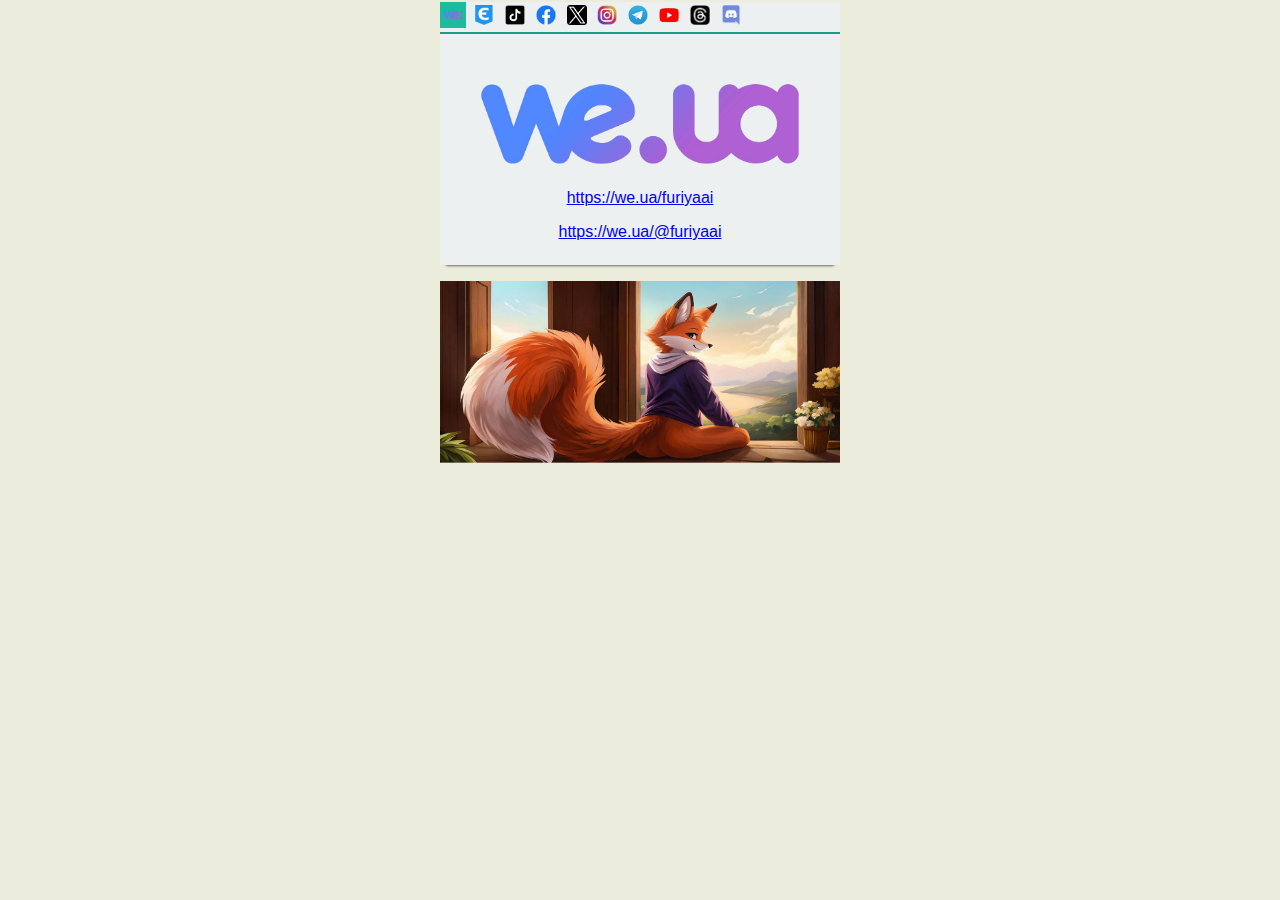
<file: index.html>
<html>
<head>
<title>Furiya AI</title>
<!-- mobile -->
<meta name="viewport" content="width=device-width,initial-scale=1"/>
<!-- <meta name="description" content="Описание"> - Опис для Інтернету -->
<meta name="keywords" content="Furiya AI, FuriyaAI">
<!-- favicon -->
<link rel="apple-touch-icon" sizes="180x180" href="/apple-touch-icon.png">
<link rel="icon" type="image/png" sizes="32x32" href="/favicon-32x32.png">
<link rel="icon" type="image/png" sizes="192x192" href="/android-chrome-192x192.png">
<link rel="icon" type="image/png" sizes="16x16" href="/favicon-16x16.png">
<link rel="manifest" href="/site.webmanifest">
<link rel="mask-icon" href="/safari-pinned-tab.svg" color="#2855bf">
<meta name="apple-mobile-web-app-title" content="Furiya AI">
<meta name="application-name" content="Furiya AI">
<meta name="msapplication-TileColor" content="#2855bf">
<meta name="msapplication-TileImage" content="/mstile-144x144.png">
<meta name="theme-color" content="#ffffff">
<!-- carousel -->
<link href="https://furiyaai.github.io/widget-carousel/css/style.css" rel="stylesheet" type="text/css">
<script src="https://furiyaai.github.io/widget-carousel/js/content.js"></script>
<script src="https://furiyaai.github.io/widget-carousel/js/jquery.min.js"></script>
<script src="https://furiyaai.github.io/widget-carousel/js/rendered-js.js"></script>
</head>
<body>
    <!-- kontent -->
 <div class="biruTabsBox" style="width: 100%;">
  <div id="biruTabs2" class="biruTab has-tabs" style="overflow: hidden; width: 100%; height: 186px;">
    <ul style="width: 300%; position: relative; left: 0%; height: 186px;">
     <!-- we.ua -->
      <li style="width: 33.3333%;">
        <div class="tabCaption">
         <br>
          <p><img src="https://furiyaai.github.io/widget-carousel/img/logo/logo_we.png" width="350" height="97" alt="" style="display: block; margin-left: auto; margin-right: auto;" /></p>
          <p style="text-align: center;"><a href="https://we.ua/furiyaai" target="_blank" rel="noopener" title="https://we.ua/furiyaai">https://we.ua/furiyaai</a></p>
          <p style="text-align: center;"><a href="https://we.ua/@furiyaai" target="_blank" rel="noopener" title="https://we.ua/@furiyaai">https://we.ua/@furiyaai</a></p>
        </div>
      </li>
     
      <!-- eSvoe -->
      <li style="width: 33.3333%;">
        <div class="tabCaption">
          <div class="txt2">
               <a href="https://esvoe.com/furiyaai">https://esvoe.com/furiyaai/</a>
              </div> 
              <iframe src="https://furiyaai.github.io/widget-carousel/iframe/esvoe/" width="385" height="455"></iframe>
        </div>
      </li>
     
       <!-- tiktok -->
     <li style="width: 33.3333%;">
        <div class="tabCaption">
          <div class="txt2">
           <a href="https://tiktok.com/@furiyaai">https://tiktok.com/@furiyaai</a>
          </div>
          <blockquote class="tiktok-embed" cite="https://www.tiktok.com/@furiyaai" data-unique-id="furiyaai" data-embed-type="creator" style="width: 385"; "text-align: center; > <section> <a target="_blank" href="https://www.tiktok.com/@furiyaai?refer=creator_embed">@furiyaai</a> </section> </blockquote> <script async src="https://www.tiktok.com/embed.js"></script>
        </div>
      </li>

       <!-- fb -->
     <li style="width: 33.3333%;">
        <div class="tabCaption">
          <div class="txt2">
           <a href="https://facebook.com/furiyaai">https://facebook.com/furiyaai</a> <a href="https://fb.com/groups/furiyaai">https://fb.com/groups/furiyaai</a>
          </div> 
       <iframe src="https://www.facebook.com/plugins/page.php?href=https%3A%2F%2Fwww.facebook.com%2Ffuriyaai&tabs=timeline%2Cevents%2Cmessages&width=385&height=505&small_header=false&adapt_container_width=true&hide_cover=false&show_facepile=true&appId=655083388482938" width="385" height="505" style="border:none;overflow:hidden" scrolling="no" frameborder="0" allowfullscreen="true" allow="autoplay; clipboard-write; encrypted-media; picture-in-picture; web-share"></iframe>
        </div>
      </li>

       <!-- x,twitter -->
     <li style="width: 33.3333%;">
        <div class="tabCaption">
          <div class="txt2">
           <a href="https://x.com/furiyaai">https://x.com/furiyaai</a>
          </div> 
          <a class="twitter-timeline" data-lang="uk" data-width="385" data-height="505" href="https://twitter.com/furiyaai?ref_src=twsrc%5Etfw">Tweets by furiyaai</a> <script async src="https://platform.twitter.com/widgets.js" charset="utf-8"></script>
        </div>
      </li>

     <!-- instagram -->
     <li style="width: 33.3333%;">
        <div class="tabCaption">
              <div class="txt2">
                <a href="https://instagram.com/furiyaai/">https://instagram.com/furiyaai/</a>
              </div> 
             <iframe src="https://furiyaai.github.io/widget-carousel/iframe/instagram/" width="385" height="555"></iframe>
         </div>
      </li>

     <!-- Telegram -->
     <li style="width: 33.3333%;">
        <div class="tabCaption">
              <div class="txt2">
                <a href="https://t.me/furiyaai">https://t.me/furiyaai</a> (<a href="https://t.me/s/furiyaai">https://t.me/s/furiyaai</a> - Без додатків )
              </div> 
             <iframe src="https://furiyaai.github.io/widget-carousel/iframe/telegram/" width="385" height="555"></iframe>
         </div>
      </li>

      <!-- yt - youtube -->
     <li style="width: 33.3333%;">
        <div class="tabCaption">
              <div class="txt2">
                <a href="https://www.youtube.com/@furiyaai">https://www.youtube.com/@furiyaai</a>
              </div> 
             <iframe src="https://furiyaai.github.io/widget-carousel/iframe/yt/" width="385" height="555"></iframe>
         </div>
      </li>

      <!-- threads -->
     <li style="width: 33.3333%;">
        <div class="tabCaption">
              <div class="txt2">
                <a href="https://www.threads.net/@furiyaai">https://www.threads.net/@furiyaai</a>
              </div> 
             <iframe src="https://furiyaai.github.io/widget-carousel/iframe/threads/" width="385" height="555"></iframe>
         </div>
      </li>

      <!-- discord -->
      <li style="width: 33.3333%;">
        <div class="tabCaption">
              <div class="txt2">
                <a href="https://discord.furiyaai.pp.ua/">https://discord.furiyaai.pp.ua/</a> <a href="https://discord.com/invite/bvha4J4Trh">https://discord.com/invite/bvha4J4Trh</a>
              </div> 
             <iframe src="https://discord.com/widget?id=1186728737136447669&theme=dark" width="385" height="555" allowtransparency="true" frameborder="0" sandbox="allow-popups allow-popups-to-escape-sandbox allow-same-origin allow-scripts"></iframe>
         </div>
      </li>

    </ul>
   
    <ol class="tabs">
      <li class="tab active"><img src="https://furiyaai.github.io/widget-carousel/img/w_logo/logo_we.png" width="20" height="20" alt="" style="display: block; margin-left: auto; margin-right: auto;" /></li>
      <li class="tab"><img src="https://furiyaai.github.io/widget-carousel/img/w_logo/logo_esvoe.png" width="20" height="20" style="display: block; margin-left: auto; margin-right: auto;" /></li>
      <li class="tab"><img src="https://furiyaai.github.io/widget-carousel/img/w_logo/logo_tiktok.png" width="20" height="20" style="display: block; margin-left: auto; margin-right: auto;" /></li>
      <li class="tab"><img src="https://furiyaai.github.io/widget-carousel/img/w_logo/logo_fb.png" width="20" height="20" style="display: block; margin-left: auto; margin-right: auto;" /></li>
      <li class="tab"><img src="https://furiyaai.github.io/widget-carousel/img/w_logo/logo_x.png" width="20" height="20" style="display: block; margin-left: auto; margin-right: auto;" /></li>
      <li class="tab"><img src="https://furiyaai.github.io/widget-carousel/img/w_logo/logo_instagram.png" width="20" height="20" style="display: block; margin-left: auto; margin-right: auto;" /></li>
      <li class="tab"><img src="https://furiyaai.github.io/widget-carousel/img/w_logo/logo_Telegram.png" width="20" height="20" style="display: block; margin-left: auto; margin-right: auto;" /></li>
      <li class="tab"><img src="https://furiyaai.github.io/widget-carousel/img/w_logo/logo_yt.png" width="20" height="20" style="display: block; margin-left: auto; margin-right: auto;" /></li>
      <li class="tab"><img src="https://furiyaai.github.io/widget-carousel/img/w_logo/logo_threads.png" width="20" height="20" style="display: block; margin-left: auto; margin-right: auto;" /></li>
      <li class="tab"><img src="https://furiyaai.github.io/widget-carousel/img/w_logo/logo_discord.png" width="20" height="20" style="display: block; margin-left: auto; margin-right: auto;" /></li>
       
   </ol>
  </div>
 </div>
<p><img src="https://furiyaai.github.io/widget-carousel/img/FuriyaAI.png" width="400" height="182" style="display: block; margin-left: auto; margin-right: auto;" /></p>
 </body></html>
</file>
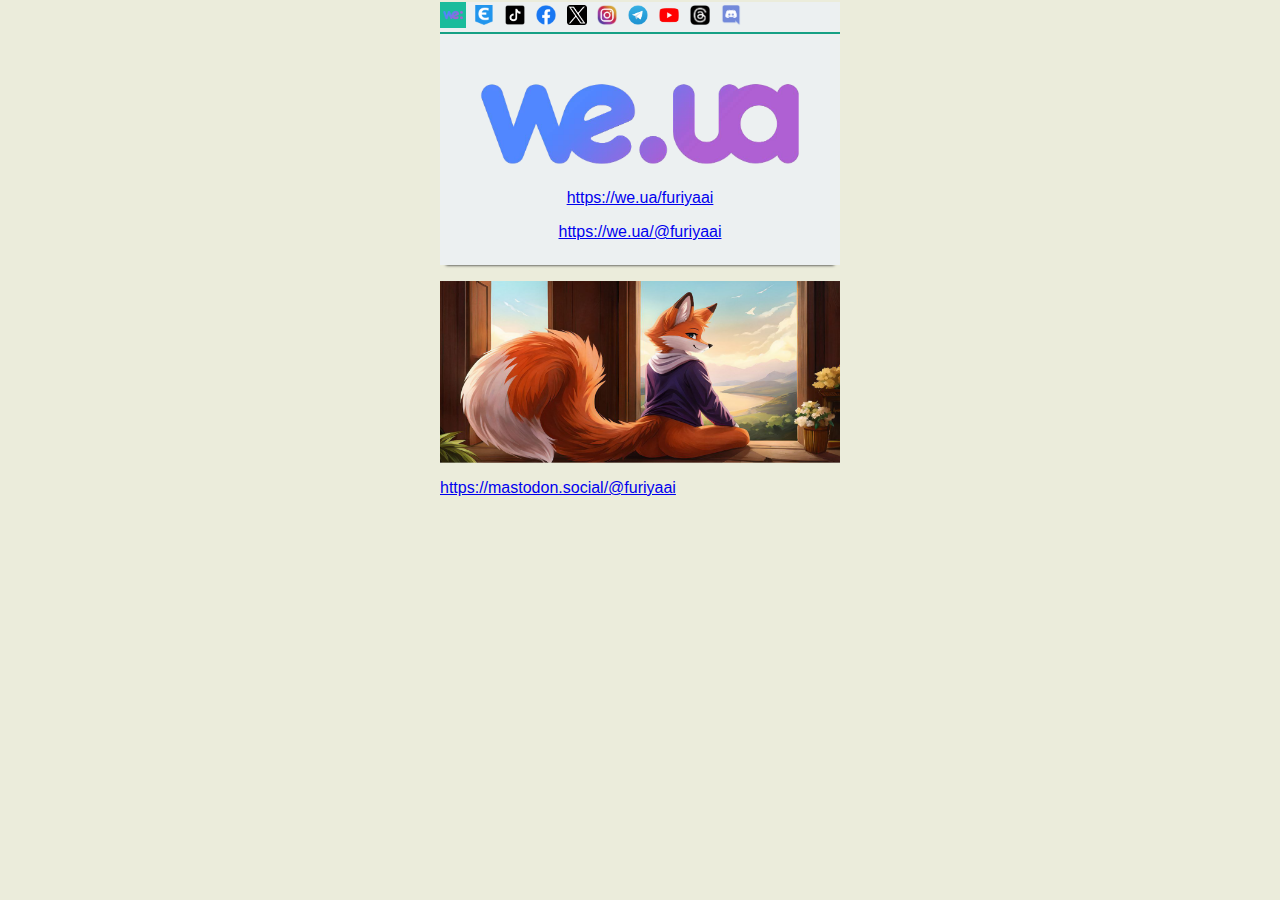
<file: 2/index.html>
<html>
<head>
<title>Furiya AI</title>
<!-- mobile -->
<meta name="viewport" content="width=device-width,initial-scale=1"/>
<!-- <meta name="description" content="Описание"> - Опис для Інтернету -->
<meta name="keywords" content="Furiya AI, FuriyaAI">
<!-- favicon -->
<link rel="apple-touch-icon" sizes="180x180" href="/apple-touch-icon.png">
<link rel="icon" type="image/png" sizes="32x32" href="/favicon-32x32.png">
<link rel="icon" type="image/png" sizes="192x192" href="/android-chrome-192x192.png">
<link rel="icon" type="image/png" sizes="16x16" href="/favicon-16x16.png">
<link rel="manifest" href="/site.webmanifest">
<link rel="mask-icon" href="/safari-pinned-tab.svg" color="#2855bf">
<meta name="apple-mobile-web-app-title" content="Furiya AI">
<meta name="application-name" content="Furiya AI">
<meta name="msapplication-TileColor" content="#2855bf">
<meta name="msapplication-TileImage" content="/mstile-144x144.png">
<meta name="theme-color" content="#ffffff">


<link rel="preload" href="//furiyaai.github.io/widget-carousel/css/style.css" as="style" />
<link rel="preload" href="//furiyaai.github.io/widget-carousel/js/content.js" as="script" />
<link rel="preload" href="//furiyaai.github.io/widget-carousel/js/jquery.min.js" as="script" />
<link rel="preload" href="//furiyaai.github.io/widget-carousel/js/rendered-js.js" as="script" />
<link rel="preload" href="//www.tiktok.com/embed.js" as="script" />
<link rel="preload" href="//platform.twitter.com/widgets.js" as="script" />
<link rel="preload" href="//www.instagram.com/embed.js" as="script" />
<link rel="preload" href="//telegram.org/js/telegram-widget.js?22" as="script" />
<link rel="preload" href="//apis.google.com/js/platform.js" as="script" />
<link rel="preload" href="//www.threads.net/embed.js"" as="script" />

<link rel="preload" href="//www.threads.net/embed.js"" as="script" />




<!-- carousel -->
<link href="https://furiyaai.github.io/widget-carousel/css/style.css" rel="stylesheet" type="text/css">
<script src="https://furiyaai.github.io/widget-carousel/js/content.js"></script>
<script src="https://furiyaai.github.io/widget-carousel/js/jquery.min.js"></script>
<script src="https://furiyaai.github.io/widget-carousel/js/rendered-js.js"></script>
</head>
<body>
    <!-- kontent -->
 <div class="biruTabsBox" style="width: 100%;">
  <div id="biruTabs2" class="biruTab has-tabs" style="overflow: hidden; width: 100%; height: 186px;">
    <ul style="width: 300%; position: relative; left: 0%; height: 186px;">
     <!-- we.ua -->
      <li style="width: 33.3333%;">
        <div class="tabCaption">
         <br>
          <p><img src="https://furiyaai.github.io/widget-carousel/img/logo/logo_we.png" width="350" height="97" alt="" style="display: block; margin-left: auto; margin-right: auto;" /></p>
          <p style="text-align: center;"><a href="https://we.ua/furiyaai" target="_blank" rel="noopener" title="https://we.ua/furiyaai">https://we.ua/furiyaai</a></p>
          <p style="text-align: center;"><a href="https://we.ua/@furiyaai" target="_blank" rel="noopener" title="https://we.ua/@furiyaai">https://we.ua/@furiyaai</a></p>
        </div>
      </li>
     
      <!-- eSvoe -->
      <li style="width: 33.3333%;">
        <div class="tabCaption">
          <div class="txt2">
               <a href="https://esvoe.com/furiyaai">https://esvoe.com/furiyaai/</a>
              </div> 
              <iframe src="https://furiyaai.github.io/widget-carousel/iframe/esvoe/" width="385" height="455"></iframe>
        </div>
      </li>
     
       <!-- tiktok -->
     <li style="width: 33.3333%;">
        <div class="tabCaption">
          <div class="txt2">
           <a href="https://tiktok.com/@furiyaai">https://tiktok.com/@furiyaai</a>
          </div>
          <blockquote class="tiktok-embed" cite="https://www.tiktok.com/@furiyaai" data-unique-id="furiyaai" data-embed-type="creator" style="width: 385"; "text-align: center; > <section> <a target="_blank" href="https://www.tiktok.com/@furiyaai?refer=creator_embed">@furiyaai</a> </section> </blockquote> <script async src="https://www.tiktok.com/embed.js"></script>
        </div>
      </li>

       <!-- fb -->
     <li style="width: 33.3333%;">
        <div class="tabCaption">
          <div class="txt2">
           <a href="https://facebook.com/furiyaai">https://facebook.com/furiyaai</a> <a href="https://fb.com/groups/furiyaai">https://fb.com/groups/furiyaai</a>
          </div> 
       <iframe src="https://www.facebook.com/plugins/page.php?href=https%3A%2F%2Fwww.facebook.com%2Ffuriyaai&tabs=timeline%2Cevents%2Cmessages&width=385&height=505&small_header=false&adapt_container_width=true&hide_cover=false&show_facepile=true&appId=655083388482938" width="385" height="505" style="border:none;overflow:hidden" scrolling="no" frameborder="0" allowfullscreen="true" allow="autoplay; clipboard-write; encrypted-media; picture-in-picture; web-share"></iframe>
        </div>
      </li>

       <!-- x,twitter -->
     <li style="width: 33.3333%;">
        <div class="tabCaption">
          <div class="txt2">
           <a href="https://x.com/furiyaai">https://x.com/furiyaai</a>
          </div> 
          <a class="twitter-timeline" data-lang="uk" data-width="385" data-height="505" href="https://twitter.com/furiyaai?ref_src=twsrc%5Etfw">Tweets by furiyaai</a> <script async src="https://platform.twitter.com/widgets.js" charset="utf-8"></script>
        </div>
      </li>

     <!-- instagram -->
     <li style="width: 33.3333%;">
        <div class="tabCaption">
              <div class="txt2">
                <a href="https://instagram.com/furiyaai/">https://instagram.com/furiyaai/</a>
              </div> 
             <iframe src="https://furiyaai.github.io/widget-carousel/iframe/instagram/" width="385" height="555"></iframe>
         </div>
      </li>

     <!-- Telegram -->
     <li style="width: 33.3333%;">
        <div class="tabCaption">
              <div class="txt2">
                <a href="https://t.me/furiyaai">https://t.me/furiyaai</a> (<a href="https://t.me/s/furiyaai">https://t.me/s/furiyaai</a> - Без додатків )
              </div> 
             <iframe src="https://furiyaai.github.io/widget-carousel/iframe/telegram/" width="385" height="555"></iframe>
         </div>
      </li>

      <!-- yt - youtube -->
     <li style="width: 33.3333%;">
        <div class="tabCaption">
              <div class="txt2">
                <a href="https://www.youtube.com/@furiyaai">https://www.youtube.com/@furiyaai</a>
              </div> 
             <iframe src="https://furiyaai.github.io/widget-carousel/iframe/yt/" width="385" height="555"></iframe>
         </div>
      </li>

      <!-- threads -->
     <li style="width: 33.3333%;">
        <div class="tabCaption">
              <div class="txt2">
                <a href="https://www.threads.net/@furiyaai">https://www.threads.net/@furiyaai</a>
              </div> 
             <iframe src="https://furiyaai.github.io/widget-carousel/iframe/threads/" width="385" height="555"></iframe>
         </div>
      </li>

      <!-- discord -->
      <li style="width: 33.3333%;">
        <div class="tabCaption">
              <div class="txt2">
                <a href="https://discord.furiyaai.pp.ua/">https://discord.furiyaai.pp.ua/</a> <a href="https://discord.com/invite/bvha4J4Trh">https://discord.com/invite/bvha4J4Trh</a>
              </div> 
             <iframe src="https://discord.com/widget?id=1186728737136447669&theme=dark" width="385" height="555" allowtransparency="true" frameborder="0" sandbox="allow-popups allow-popups-to-escape-sandbox allow-same-origin allow-scripts"></iframe>
         </div>
      </li>

    </ul>
   
    <ol class="tabs">
      <li class="tab active"><img src="https://furiyaai.github.io/widget-carousel/img/w_logo/logo_we.png" width="20" height="20" alt="" style="display: block; margin-left: auto; margin-right: auto;" /></li>
      <li class="tab"><img src="https://furiyaai.github.io/widget-carousel/img/w_logo/logo_esvoe.png" width="20" height="20" style="display: block; margin-left: auto; margin-right: auto;" /></li>
      <li class="tab"><img src="https://furiyaai.github.io/widget-carousel/img/w_logo/logo_tiktok.png" width="20" height="20" style="display: block; margin-left: auto; margin-right: auto;" /></li>
      <li class="tab"><img src="https://furiyaai.github.io/widget-carousel/img/w_logo/logo_fb.png" width="20" height="20" style="display: block; margin-left: auto; margin-right: auto;" /></li>
      <li class="tab"><img src="https://furiyaai.github.io/widget-carousel/img/w_logo/logo_x.png" width="20" height="20" style="display: block; margin-left: auto; margin-right: auto;" /></li>
      <li class="tab"><img src="https://furiyaai.github.io/widget-carousel/img/w_logo/logo_instagram.png" width="20" height="20" style="display: block; margin-left: auto; margin-right: auto;" /></li>
      <li class="tab"><img src="https://furiyaai.github.io/widget-carousel/img/w_logo/logo_Telegram.png" width="20" height="20" style="display: block; margin-left: auto; margin-right: auto;" /></li>
      <li class="tab"><img src="https://furiyaai.github.io/widget-carousel/img/w_logo/logo_yt.png" width="20" height="20" style="display: block; margin-left: auto; margin-right: auto;" /></li>
      <li class="tab"><img src="https://furiyaai.github.io/widget-carousel/img/w_logo/logo_threads.png" width="20" height="20" style="display: block; margin-left: auto; margin-right: auto;" /></li>
      <li class="tab"><img src="https://furiyaai.github.io/widget-carousel/img/w_logo/logo_discord.png" width="20" height="20" style="display: block; margin-left: auto; margin-right: auto;" /></li>
       
   </ol>
  </div>
 </div>
<p><img src="https://furiyaai.github.io/widget-carousel/img/FuriyaAI.png" width="400" height="182" style="display: block; margin-left: auto; margin-right: auto;" /></p>
 
<a rel="me" href="https://mastodon.social/@furiyaai">https://mastodon.social/@furiyaai</a>
</body></html>
</file>
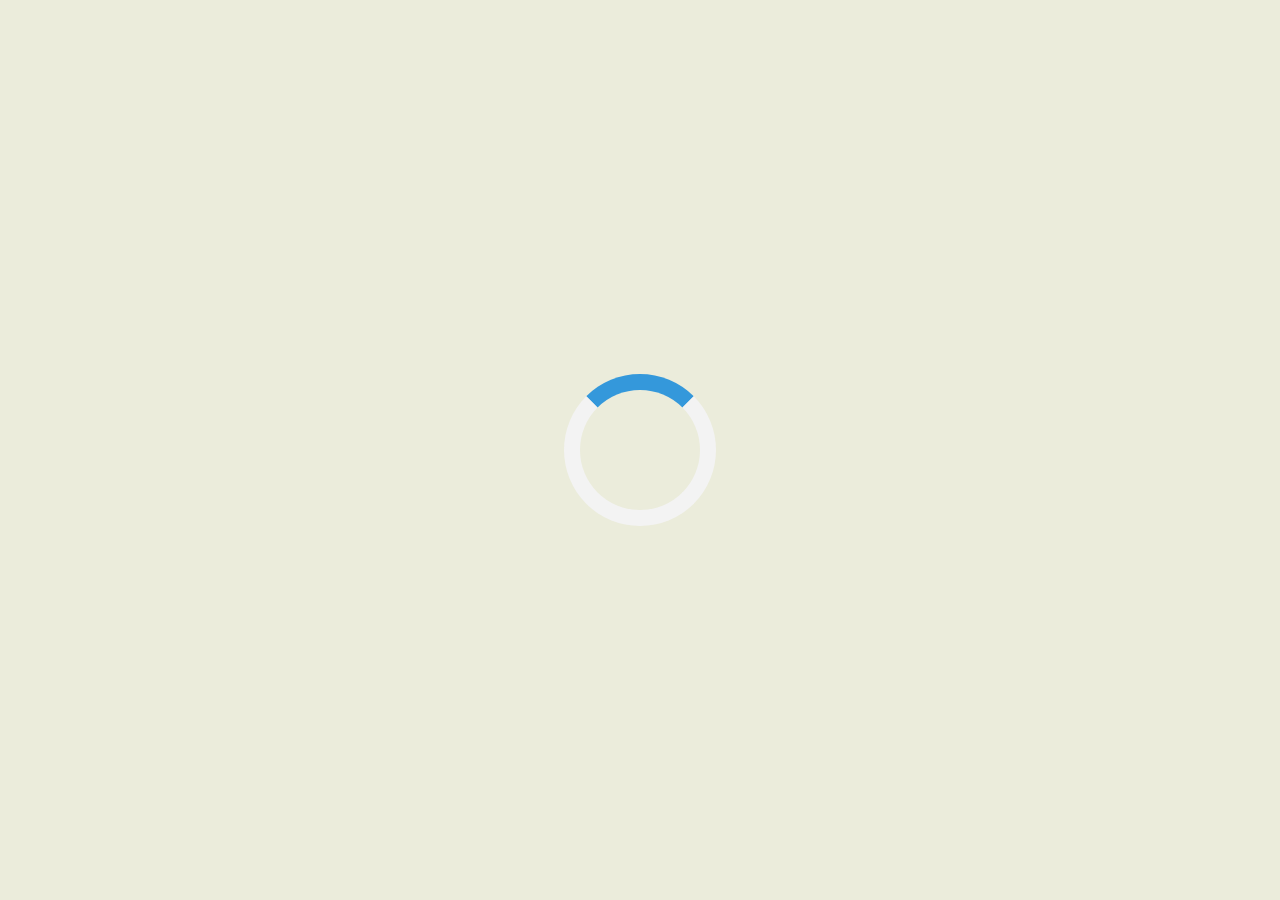
<file: preloader/1/index.html>
<!DOCTYPE html>
<html>
<head>
<meta name="viewport" content="width=device-width, initial-scale=1">
<style>
/* Center the loader */
#loader {
  position: absolute;
  left: 50%;
  top: 50%;
  z-index: 1;
  width: 120px;
  height: 120px;
  margin: -76px 0 0 -76px;
  border: 16px solid #f3f3f3;
  border-radius: 50%;
  border-top: 16px solid #3498db;
  -webkit-animation: spin 2s linear infinite;
  animation: spin 2s linear infinite;
}

@-webkit-keyframes spin {
  0% { -webkit-transform: rotate(0deg); }
  100% { -webkit-transform: rotate(360deg); }
}

@keyframes spin {
  0% { transform: rotate(0deg); }
  100% { transform: rotate(360deg); }
}

/* Add animation to "page content" */
.animate-bottom {
  position: relative;
  -webkit-animation-name: animatebottom;
  -webkit-animation-duration: 1s;
  animation-name: animatebottom;
  animation-duration: 1s
}

@-webkit-keyframes animatebottom {
  from { bottom:-100px; opacity:0 } 
  to { bottom:0px; opacity:1 }
}

@keyframes animatebottom { 
  from{ bottom:-100px; opacity:0 } 
  to{ bottom:0; opacity:1 }
}

#myDiv {
  display: none;
  text-align: center;
}
</style>
</head>
<body onload="myFunction()" style="margin:0;">

<div id="loader"></div>

<div style="display:none;" id="myDiv" class="animate-bottom">
  <link href="https://furiyaai.github.io/widget-carousel/css/style.css" rel="stylesheet" type="text/css">
<script src="https://furiyaai.github.io/widget-carousel/js/content.js"></script>
<script src="https://furiyaai.github.io/widget-carousel/js/jquery.min.js"></script>
<script src="https://furiyaai.github.io/widget-carousel/js/rendered-js.js"></script>
</head>
<body>
    <!-- kontent -->
 <div class="biruTabsBox" style="width: 100%;">
  <div id="biruTabs2" class="biruTab has-tabs" style="overflow: hidden; width: 100%; height: 186px;">
    <ul style="width: 300%; position: relative; left: 0%; height: 186px;">
     <!-- we.ua -->
      <li style="width: 33.3333%;">
        <div class="tabCaption">
         <br>
          <p><img src="https://furiyaai.github.io/widget-carousel/img/logo/logo_we.png" width="350" height="97" alt="" style="display: block; margin-left: auto; margin-right: auto;" /></p>
          <p style="text-align: center;"><a href="https://we.ua/furiyaai" target="_blank" rel="noopener" title="https://we.ua/furiyaai">https://we.ua/furiyaai</a></p>
          <p style="text-align: center;"><a href="https://we.ua/@furiyaai" target="_blank" rel="noopener" title="https://we.ua/@furiyaai">https://we.ua/@furiyaai</a></p>
        </div>
      </li>
     
      <!-- eSvoe -->
      <li style="width: 33.3333%;">
        <div class="tabCaption">
          <div class="txt2">
               <a href="https://esvoe.com/furiyaai">https://esvoe.com/furiyaai/</a>
              </div> 
              <iframe src="https://furiyaai.github.io/widget-carousel/iframe/esvoe/" width="385" height="455"></iframe>
        </div>
      </li>
     
       <!-- tiktok -->
     <li style="width: 33.3333%;">
        <div class="tabCaption">
          <div class="txt2">
           <a href="https://tiktok.com/@furiyaai">https://tiktok.com/@furiyaai</a>
          </div>
          <blockquote class="tiktok-embed" cite="https://www.tiktok.com/@furiyaai" data-unique-id="furiyaai" data-embed-type="creator" style="width: 385"; "text-align: center; > <section> <a target="_blank" href="https://www.tiktok.com/@furiyaai?refer=creator_embed">@furiyaai</a> </section> </blockquote> <script async src="https://www.tiktok.com/embed.js"></script>
        </div>
      </li>

       <!-- fb -->
     <li style="width: 33.3333%;">
        <div class="tabCaption">
          <div class="txt2">
           <a href="https://facebook.com/furiyaai">https://facebook.com/furiyaai</a> <a href="https://fb.com/groups/furiyaai">https://fb.com/groups/furiyaai</a>
          </div> 
       <iframe src="https://www.facebook.com/plugins/page.php?href=https%3A%2F%2Fwww.facebook.com%2Ffuriyaai&tabs=timeline%2Cevents%2Cmessages&width=385&height=505&small_header=false&adapt_container_width=true&hide_cover=false&show_facepile=true&appId=655083388482938" width="385" height="505" style="border:none;overflow:hidden" scrolling="no" frameborder="0" allowfullscreen="true" allow="autoplay; clipboard-write; encrypted-media; picture-in-picture; web-share"></iframe>
        </div>
      </li>

       <!-- x,twitter -->
     <li style="width: 33.3333%;">
        <div class="tabCaption">
          <div class="txt2">
           <a href="https://x.com/furiyaai">https://x.com/furiyaai</a>
          </div> 
          <a class="twitter-timeline" data-lang="uk" data-width="385" data-height="505" href="https://twitter.com/furiyaai?ref_src=twsrc%5Etfw">Tweets by furiyaai</a> <script async src="https://platform.twitter.com/widgets.js" charset="utf-8"></script>
        </div>
      </li>

     <!-- instagram -->
     <li style="width: 33.3333%;">
        <div class="tabCaption">
              <div class="txt2">
                <a href="https://instagram.com/furiyaai/">https://instagram.com/furiyaai/</a>
              </div> 
             <iframe src="https://furiyaai.github.io/widget-carousel/iframe/instagram/" width="385" height="555"></iframe>
         </div>
      </li>

     <!-- Telegram -->
     <li style="width: 33.3333%;">
        <div class="tabCaption">
              <div class="txt2">
                <a href="https://t.me/furiyaai">https://t.me/furiyaai</a> (<a href="https://t.me/s/furiyaai">https://t.me/s/furiyaai</a> - Без додатків )
              </div> 
             <iframe src="https://furiyaai.github.io/widget-carousel/iframe/telegram/" width="385" height="555"></iframe>
         </div>
      </li>

      <!-- yt - youtube -->
     <li style="width: 33.3333%;">
        <div class="tabCaption">
              <div class="txt2">
                <a href="https://www.youtube.com/@furiyaai">https://www.youtube.com/@furiyaai</a>
              </div> 
             <iframe src="https://furiyaai.github.io/widget-carousel/iframe/yt/" width="385" height="555"></iframe>
         </div>
      </li>

      <!-- threads -->
     <li style="width: 33.3333%;">
        <div class="tabCaption">
              <div class="txt2">
                <a href="https://www.threads.net/@furiyaai">https://www.threads.net/@furiyaai</a>
              </div> 
             <iframe src="https://furiyaai.github.io/widget-carousel/iframe/threads/" width="385" height="555"></iframe>
         </div>
      </li>

      <!-- discord -->
      <li style="width: 33.3333%;">
        <div class="tabCaption">
              <div class="txt2">
                <a href="https://discord.furiyaai.pp.ua/">https://discord.furiyaai.pp.ua/</a> <a href="https://discord.com/invite/bvha4J4Trh">https://discord.com/invite/bvha4J4Trh</a>
              </div> 
             <iframe src="https://discord.com/widget?id=1186728737136447669&theme=dark" width="385" height="555" allowtransparency="true" frameborder="0" sandbox="allow-popups allow-popups-to-escape-sandbox allow-same-origin allow-scripts"></iframe>
         </div>
      </li>

    </ul>
   
    <ol class="tabs">
      <li class="tab active"><img src="https://furiyaai.github.io/widget-carousel/img/w_logo/logo_we.png" width="20" height="20" alt="" style="display: block; margin-left: auto; margin-right: auto;" /></li>
      <li class="tab"><img src="https://furiyaai.github.io/widget-carousel/img/w_logo/logo_esvoe.png" width="20" height="20" style="display: block; margin-left: auto; margin-right: auto;" /></li>
      <li class="tab"><img src="https://furiyaai.github.io/widget-carousel/img/w_logo/logo_tiktok.png" width="20" height="20" style="display: block; margin-left: auto; margin-right: auto;" /></li>
      <li class="tab"><img src="https://furiyaai.github.io/widget-carousel/img/w_logo/logo_fb.png" width="20" height="20" style="display: block; margin-left: auto; margin-right: auto;" /></li>
      <li class="tab"><img src="https://furiyaai.github.io/widget-carousel/img/w_logo/logo_x.png" width="20" height="20" style="display: block; margin-left: auto; margin-right: auto;" /></li>
      <li class="tab"><img src="https://furiyaai.github.io/widget-carousel/img/w_logo/logo_instagram.png" width="20" height="20" style="display: block; margin-left: auto; margin-right: auto;" /></li>
      <li class="tab"><img src="https://furiyaai.github.io/widget-carousel/img/w_logo/logo_Telegram.png" width="20" height="20" style="display: block; margin-left: auto; margin-right: auto;" /></li>
      <li class="tab"><img src="https://furiyaai.github.io/widget-carousel/img/w_logo/logo_yt.png" width="20" height="20" style="display: block; margin-left: auto; margin-right: auto;" /></li>
      <li class="tab"><img src="https://furiyaai.github.io/widget-carousel/img/w_logo/logo_threads.png" width="20" height="20" style="display: block; margin-left: auto; margin-right: auto;" /></li>
      <li class="tab"><img src="https://furiyaai.github.io/widget-carousel/img/w_logo/logo_discord.png" width="20" height="20" style="display: block; margin-left: auto; margin-right: auto;" /></li>
       
   </ol>
  </div>
 </div>
<p><img src="https://furiyaai.github.io/widget-carousel/img/FuriyaAI.png" width="400" height="182" style="display: block; margin-left: auto; margin-right: auto;" /></p>
</div>

<script>
var myVar;

function myFunction() {
  myVar = setTimeout(showPage, 3000);
}

function showPage() {
  document.getElementById("loader").style.display = "none";
  document.getElementById("myDiv").style.display = "block";
}
</script>

</body>
</html>
</file>
